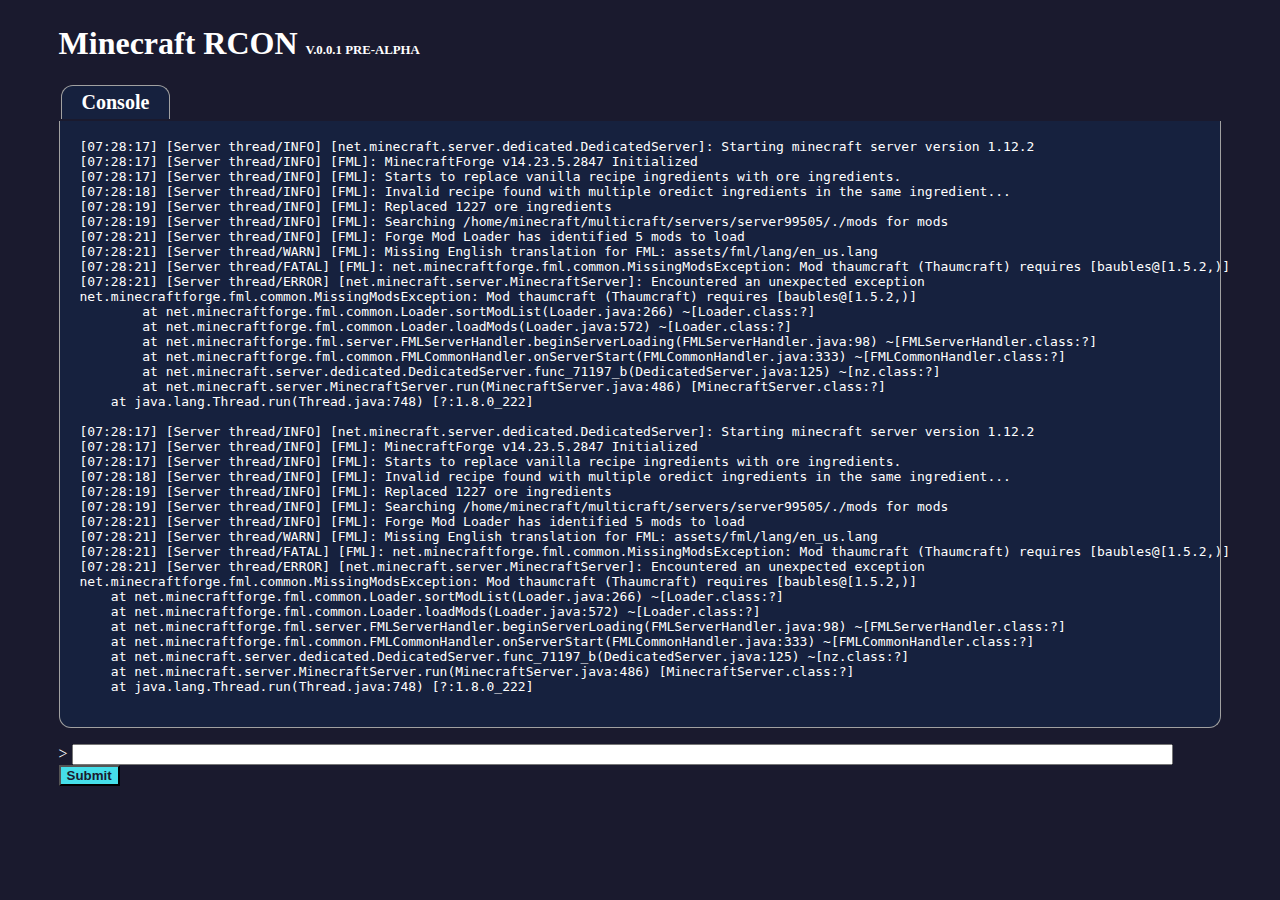
<file: files/Projects/WEB RCON/index.html>
<!DOCTYPE html>
<html lang="en">
<head>
    <meta charset="UTF-8">
    <meta name="viewport" content="width=device-width, initial-scale=1.0">
    <link rel="stylesheet" href="style/main.css">
    <title>Minecraft RCON</title>
</head>
<body>
    <nav class="main">
        <nav class="content">
            <h1 class="title">Minecraft RCON <a class="verNum">V.0.0.1 PRE-ALPHA</a></h1>
            <table class="nav">
                <tr>
                    <td class="tabTitle">Console</td>
                </tr>
            </table>
            <nav class="consoleCard">
                <pre>
[07:28:17] [Server thread/INFO] [net.minecraft.server.dedicated.DedicatedServer]: Starting minecraft server version 1.12.2
[07:28:17] [Server thread/INFO] [FML]: MinecraftForge v14.23.5.2847 Initialized
[07:28:17] [Server thread/INFO] [FML]: Starts to replace vanilla recipe ingredients with ore ingredients.
[07:28:18] [Server thread/INFO] [FML]: Invalid recipe found with multiple oredict ingredients in the same ingredient...
[07:28:19] [Server thread/INFO] [FML]: Replaced 1227 ore ingredients
[07:28:19] [Server thread/INFO] [FML]: Searching /home/minecraft/multicraft/servers/server99505/./mods for mods
[07:28:21] [Server thread/INFO] [FML]: Forge Mod Loader has identified 5 mods to load
[07:28:21] [Server thread/WARN] [FML]: Missing English translation for FML: assets/fml/lang/en_us.lang
[07:28:21] [Server thread/FATAL] [FML]: net.minecraftforge.fml.common.MissingModsException: Mod thaumcraft (Thaumcraft) requires [baubles@[1.5.2,)]
[07:28:21] [Server thread/ERROR] [net.minecraft.server.MinecraftServer]: Encountered an unexpected exception
net.minecraftforge.fml.common.MissingModsException: Mod thaumcraft (Thaumcraft) requires [baubles@[1.5.2,)]
	at net.minecraftforge.fml.common.Loader.sortModList(Loader.java:266) ~[Loader.class:?]
	at net.minecraftforge.fml.common.Loader.loadMods(Loader.java:572) ~[Loader.class:?]
	at net.minecraftforge.fml.server.FMLServerHandler.beginServerLoading(FMLServerHandler.java:98) ~[FMLServerHandler.class:?]
	at net.minecraftforge.fml.common.FMLCommonHandler.onServerStart(FMLCommonHandler.java:333) ~[FMLCommonHandler.class:?]
	at net.minecraft.server.dedicated.DedicatedServer.func_71197_b(DedicatedServer.java:125) ~[nz.class:?]
	at net.minecraft.server.MinecraftServer.run(MinecraftServer.java:486) [MinecraftServer.class:?]
    at java.lang.Thread.run(Thread.java:748) [?:1.8.0_222]
    
[07:28:17] [Server thread/INFO] [net.minecraft.server.dedicated.DedicatedServer]: Starting minecraft server version 1.12.2
[07:28:17] [Server thread/INFO] [FML]: MinecraftForge v14.23.5.2847 Initialized
[07:28:17] [Server thread/INFO] [FML]: Starts to replace vanilla recipe ingredients with ore ingredients.
[07:28:18] [Server thread/INFO] [FML]: Invalid recipe found with multiple oredict ingredients in the same ingredient...
[07:28:19] [Server thread/INFO] [FML]: Replaced 1227 ore ingredients
[07:28:19] [Server thread/INFO] [FML]: Searching /home/minecraft/multicraft/servers/server99505/./mods for mods
[07:28:21] [Server thread/INFO] [FML]: Forge Mod Loader has identified 5 mods to load
[07:28:21] [Server thread/WARN] [FML]: Missing English translation for FML: assets/fml/lang/en_us.lang
[07:28:21] [Server thread/FATAL] [FML]: net.minecraftforge.fml.common.MissingModsException: Mod thaumcraft (Thaumcraft) requires [baubles@[1.5.2,)]
[07:28:21] [Server thread/ERROR] [net.minecraft.server.MinecraftServer]: Encountered an unexpected exception
net.minecraftforge.fml.common.MissingModsException: Mod thaumcraft (Thaumcraft) requires [baubles@[1.5.2,)]
    at net.minecraftforge.fml.common.Loader.sortModList(Loader.java:266) ~[Loader.class:?]
    at net.minecraftforge.fml.common.Loader.loadMods(Loader.java:572) ~[Loader.class:?]
    at net.minecraftforge.fml.server.FMLServerHandler.beginServerLoading(FMLServerHandler.java:98) ~[FMLServerHandler.class:?]
    at net.minecraftforge.fml.common.FMLCommonHandler.onServerStart(FMLCommonHandler.java:333) ~[FMLCommonHandler.class:?]
    at net.minecraft.server.dedicated.DedicatedServer.func_71197_b(DedicatedServer.java:125) ~[nz.class:?]
    at net.minecraft.server.MinecraftServer.run(MinecraftServer.java:486) [MinecraftServer.class:?]
    at java.lang.Thread.run(Thread.java:748) [?:1.8.0_222]
                </pre>
            </nav>
            <nav class="search">
                <form method="POST" action="$_SERVER['PHPSELF']">
                    <p> >  
                    <input type="text" name="command">
                    <input type="submit" value="Submit">
                    </p>
                </form>
            </nav>
        </nav>
    </nav>
</body>
</html>
</file>
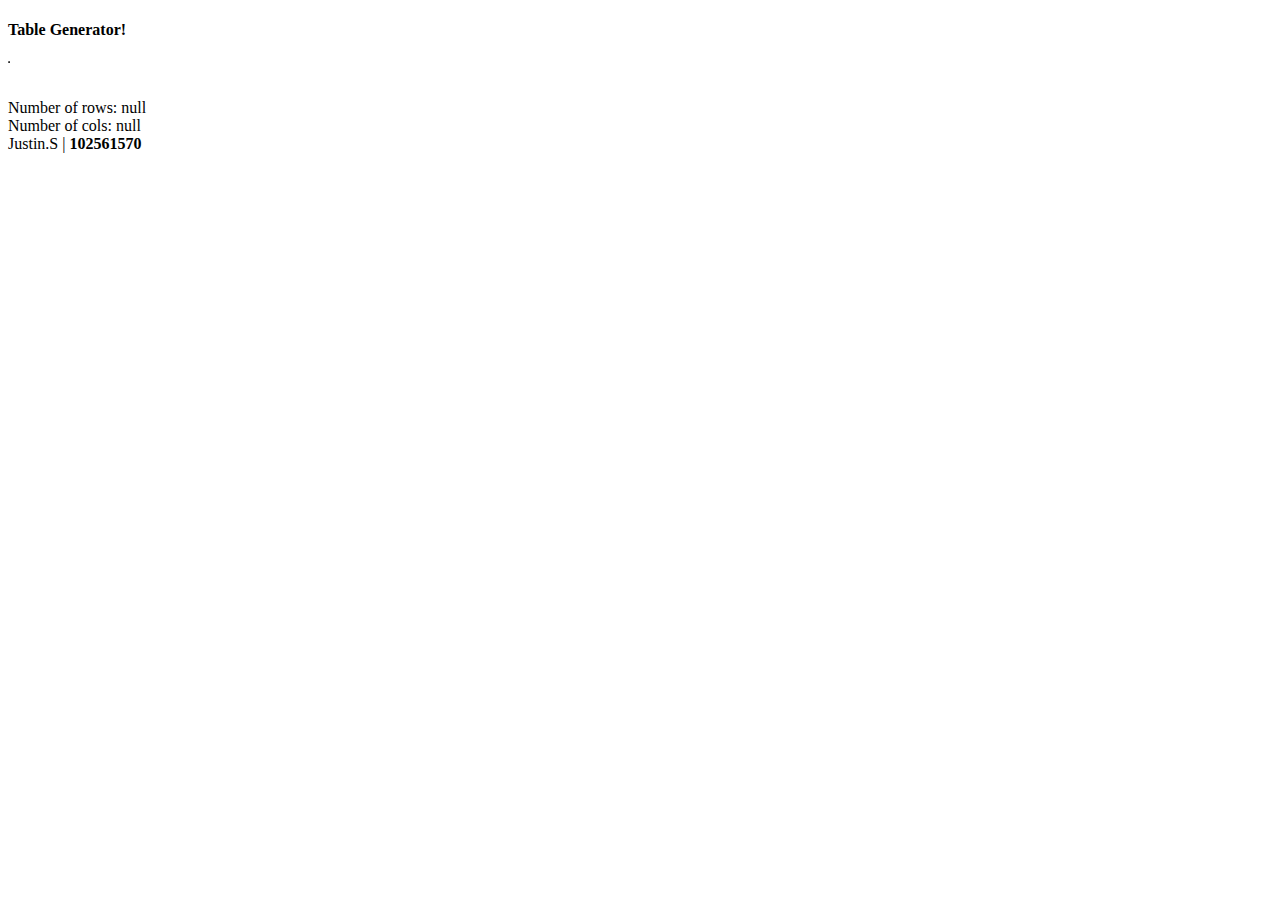
<file: files/Designs/TableGen/TableGen.html>
<!DOCTYPE html>
<html>
<head>
	<title>TableGEN!!!!</title>
</head>
<body>
    <h4>Table Generator!</h4>
    <table border="1" id="Etable"></table>
    <script src="TableGen.js"></script>
	<footer>Justin.S | <b>102561570</b></footer>
</body>
</html>
</file>
<file: files/Projects/WEB RCON/style/main.css>
:root{
    --border: #a1a1a1;
    --background: #1a1a2e;
    --console: #16213e;

    --mainFont: #ffffff;
    --secondaryFont: #a1a1a1;

    --error: #e94560;
    --success: #60e945;

    --button: #45dee9;
}
.title{
    font-size: 2em;
}

.verNum{
    font-size: .4em;
}

body{
    background-color: var(--background);
    color: var(--mainFont);
}
.tabTitle{
    padding: 5px 20px;
    margin: 0;

    background-color: var(--console);

    border: 1px solid var(--border);
    border-bottom: none;
    border-top-left-radius: 12px;
    border-top-right-radius: 12px;

    text-align: right;
    font-weight: bolder;
    font-size: 1.25em;
}

.content{
    margin: 25px 4%;
    height: 98%;
}

.consoleCard{
    background-color: var(--console);
    padding: 5px 20px;
    
    border: 1px solid var(--border);
    border-top: none;
    border-bottom-left-radius: 12px;
    border-bottom-right-radius: 12px;
}


input[type=text]{
    width: 94%;
}

input[type=submit]{
    color: var(--background);
    background-color: var(--button);
    font-weight: bold;
}
</file>
